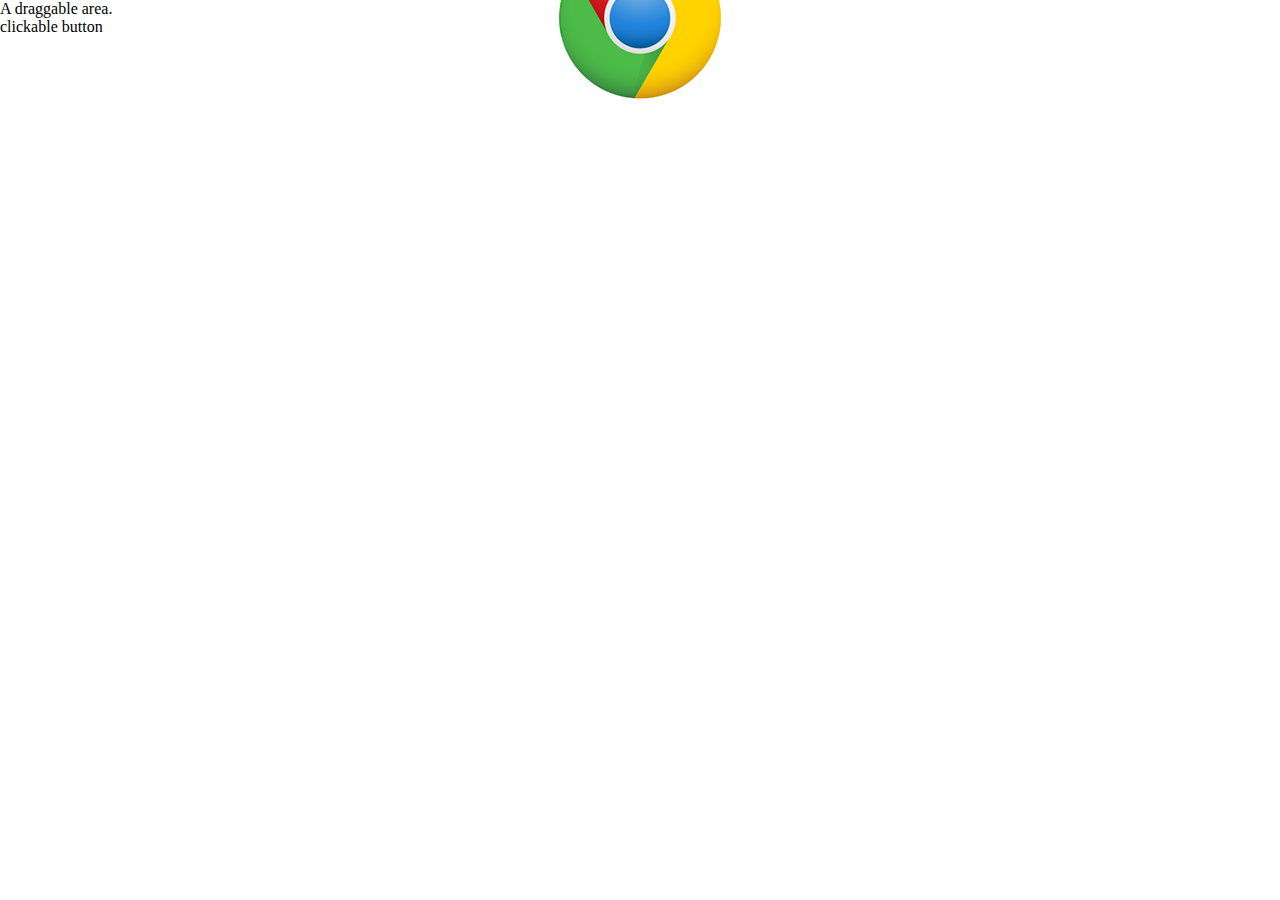
<file: HelloWorld/index.html>
<!DOCTYPE html>
<html lang="en">
<head>
	<meta charset="UTF-8">
	<title>the first window</title>
	 <link rel="stylesheet" type="text/css" href="css/main.css">
	<style>
	.title-area{
		-webkit-app-region: drag;
	}
	</style>
</head>
<body>
	<div class="title-area">A draggable area.
	  <div class="title-button">clickable button</div>
	</div>
</body>
</html>
</file>
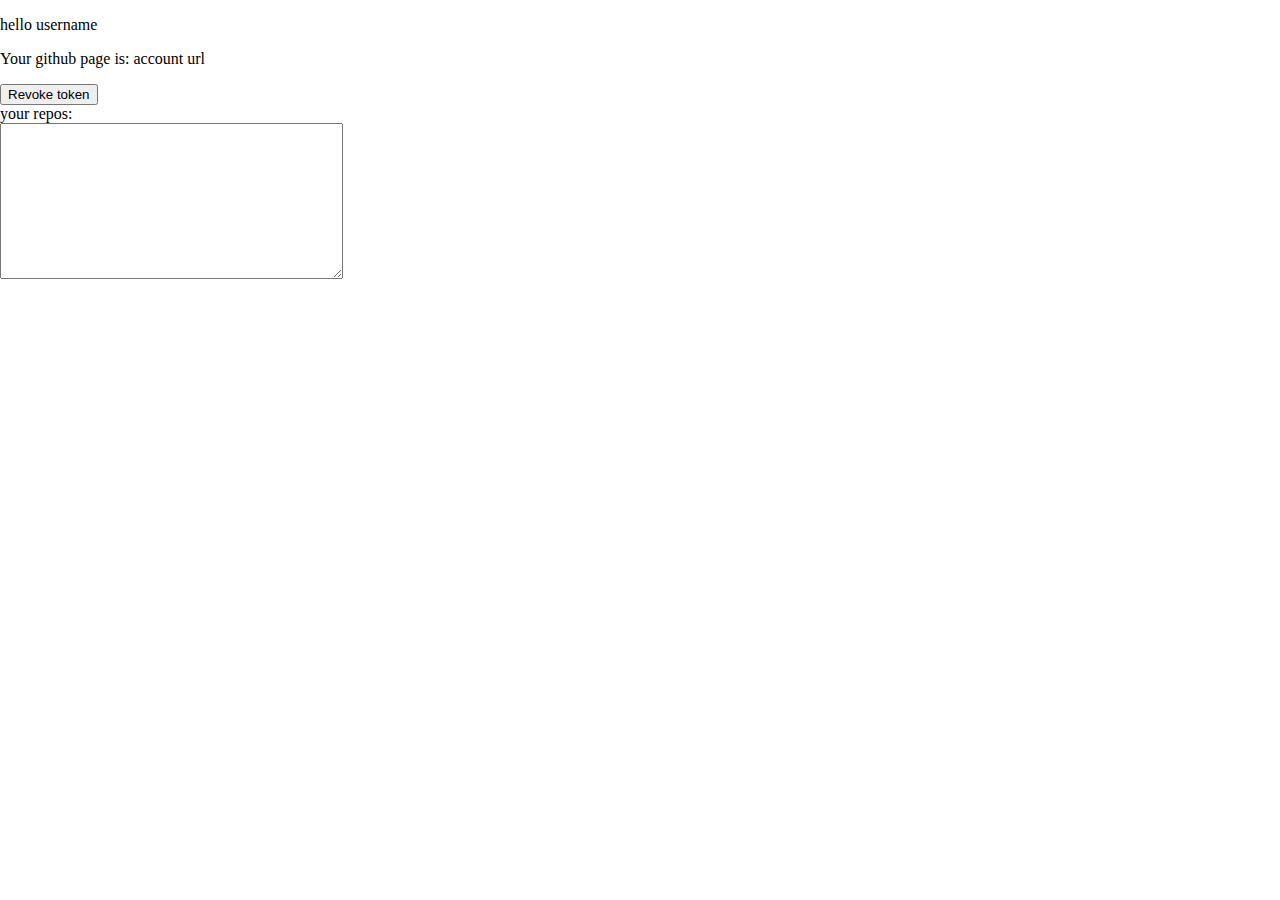
<file: HelloWorld/gitHubList.html>
<!DOCTYPE html>
<html lang="en">
<head>
	<meta charset="UTF-8">
	<title>show my github message</title>
	<link rel="stylesheet" type="text/css" href="css/gitHubList.css">
</head>
<body>
	<p>hello <span id="gitUserName">username</span></p>
	<p>Your github page is: <span id="gitAccount">account url</span></p>
	<button type="button">Revoke token</button>
	<br>
	your repos:
	<br>
	<textarea cols="40" rows="10" ></textarea>
</body>
</html>
</file>
<file: HelloWorld/css/main.css>
html,body{
	margin: 0px;
	padding: 0px;
	background-image: url("../img/hello_world.png");
	background-position: center center;
	background-repeat: no-repeat;
}
</file>
<file: HelloWorld/css/gitHubList.css>
html,body{
	padding: 0px;
	margin: 0px;
}
</file>
